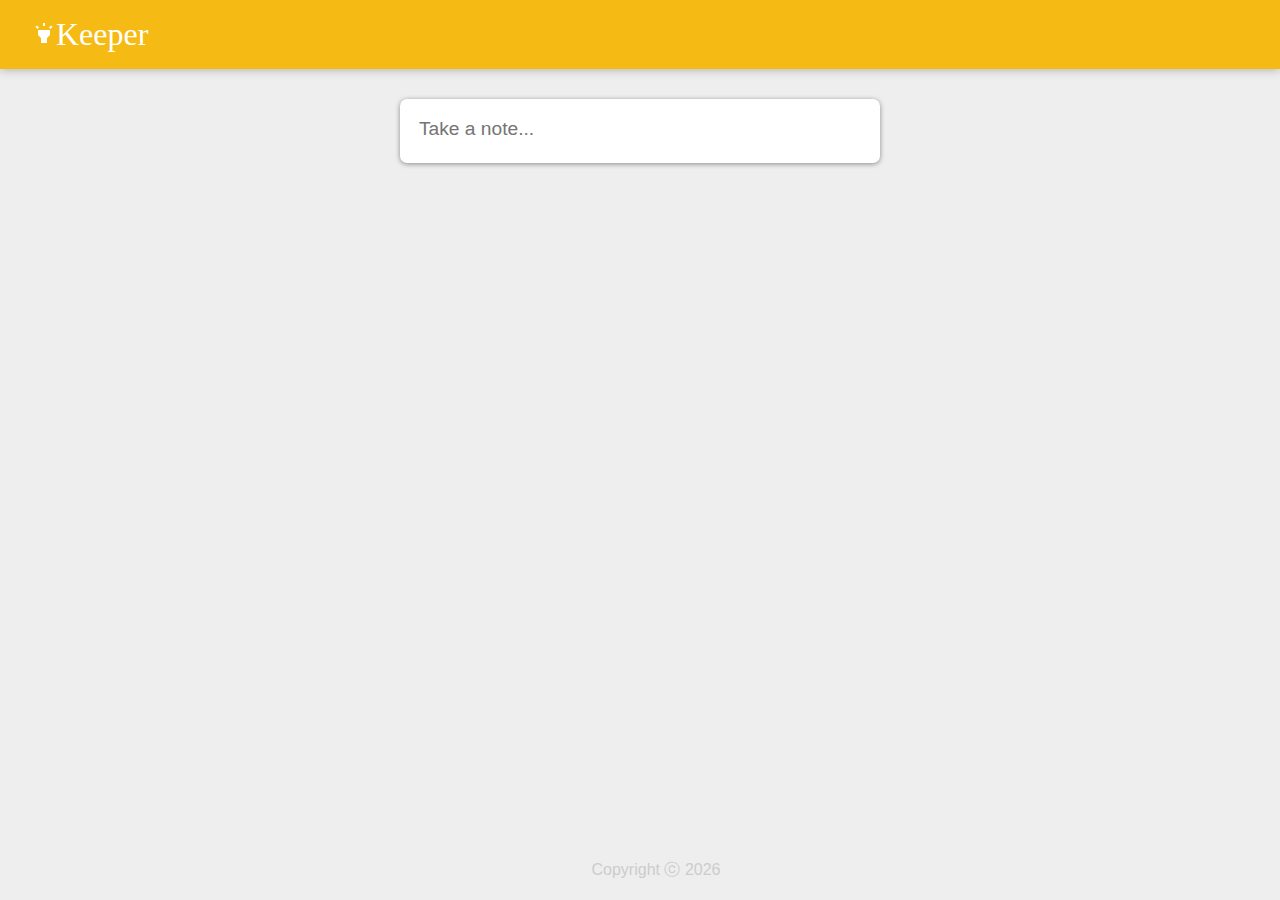
<file: index.html>
<!doctype html><html lang="en"><head><title>Keeper App</title></head><body><div id="root"></div><script src="../src/index.js" type="text/jsx"></script><link href="./styles.css" rel="stylesheet"><script>!function(e){function r(r){for(var n,p,l=r[0],a=r[1],f=r[2],c=0,s=[];c<l.length;c++)p=l[c],Object.prototype.hasOwnProperty.call(o,p)&&o[p]&&s.push(o[p][0]),o[p]=0;for(n in a)Object.prototype.hasOwnProperty.call(a,n)&&(e[n]=a[n]);for(i&&i(r);s.length;)s.shift()();return u.push.apply(u,f||[]),t()}function t(){for(var e,r=0;r<u.length;r++){for(var t=u[r],n=!0,l=1;l<t.length;l++){var a=t[l];0!==o[a]&&(n=!1)}n&&(u.splice(r--,1),e=p(p.s=t[0]))}return e}var n={},o={1:0},u=[];function p(r){if(n[r])return n[r].exports;var t=n[r]={i:r,l:!1,exports:{}};return e[r].call(t.exports,t,t.exports,p),t.l=!0,t.exports}p.m=e,p.c=n,p.d=function(e,r,t){p.o(e,r)||Object.defineProperty(e,r,{enumerable:!0,get:t})},p.r=function(e){"undefined"!=typeof Symbol&&Symbol.toStringTag&&Object.defineProperty(e,Symbol.toStringTag,{value:"Module"}),Object.defineProperty(e,"__esModule",{value:!0})},p.t=function(e,r){if(1&r&&(e=p(e)),8&r)return e;if(4&r&&"object"==typeof e&&e&&e.__esModule)return e;var t=Object.create(null);if(p.r(t),Object.defineProperty(t,"default",{enumerable:!0,value:e}),2&r&&"string"!=typeof e)for(var n in e)p.d(t,n,function(r){return e[r]}.bind(null,n));return t},p.n=function(e){var r=e&&e.__esModule?function(){return e.default}:function(){return e};return p.d(r,"a",r),r},p.o=function(e,r){return Object.prototype.hasOwnProperty.call(e,r)},p.p="/";var l=this["webpackJsonpkeeper-app"]=this["webpackJsonpkeeper-app"]||[],a=l.push.bind(l);l.push=r,l=l.slice();for(var f=0;f<l.length;f++)r(l[f]);var i=a;t()}([])</script><script src="/static/js/2.32b2a7cf.chunk.js"></script><script src="/static/js/main.fb921c9f.chunk.js"></script></body></html>
</file>
<file: styles.css>
* {
  padding: 0;
  margin: 0;
  box-sizing: border-box;
}
html {
  font-family: "Montserrat", sans-serif;
}
body {
  background: #eee;
  background-image: url("https://www.transparenttextures.com/patterns/cubes.png");
  padding: 0 16px;
}

header {
  background-color: #f5ba13;
  margin: auto -16px;
  padding: 16px 32px;
  box-shadow: 0 0 10px 0 rgba(0, 0, 0, 0.3);
}

header h1 {
  color: #fff;
  font-family: "McLaren", cursive;
  font-weight: 200;
}

footer {
  position: absolute;
  text-align: center;
  bottom: 0;
  width: 100%;
  height: 2.5rem;
}

footer p {
  color: #ccc;
}
.note {
  background: #fff;
  border-radius: 7px;
  box-shadow: 0 2px 5px #ccc;
  padding: 10px;
  width: 240px;
  margin: 16px;
  float: left;
}
.note h1 {
  font-size: 1.1em;
  margin-bottom: 6px;
}
.note p {
  font-size: 1.1em;
  margin-bottom: 10px;
  white-space: pre-wrap;
  word-wrap: break-word;
}

.note button {
  position: relative;
  float: right;
  margin-right: 10px;
  color: #f5ba13;
  border: none;
  width: 36px;
  height: 36px;
  cursor: pointer;
  outline: none;
}

form.create-note {
  position: relative;
  width: 480px;
  margin: 30px auto 20px auto;
  background: #fff;
  padding: 15px;
  border-radius: 7px;
  box-shadow: 0 1px 5px rgb(138, 137, 137);
}
form.create-note input,
form.create-note textarea {
  width: 100%;
  border: none;
  padding: 4px;
  outline: none;
  font-size: 1.2em;
  font-family: inherit;
  resize: none;
}
form.create-note button {
  position: absolute;
  right: 18px;
  bottom: -18px;
  background: #f5ba13;
  color: #fff;
  border: none;
  border-radius: 50%;
  width: 36px;
  height: 36px;
  box-shadow: 0 1px 3px rgba(0, 0, 0, 0.3);
  cursor: pointer;
  outline: none;
}
</file>
